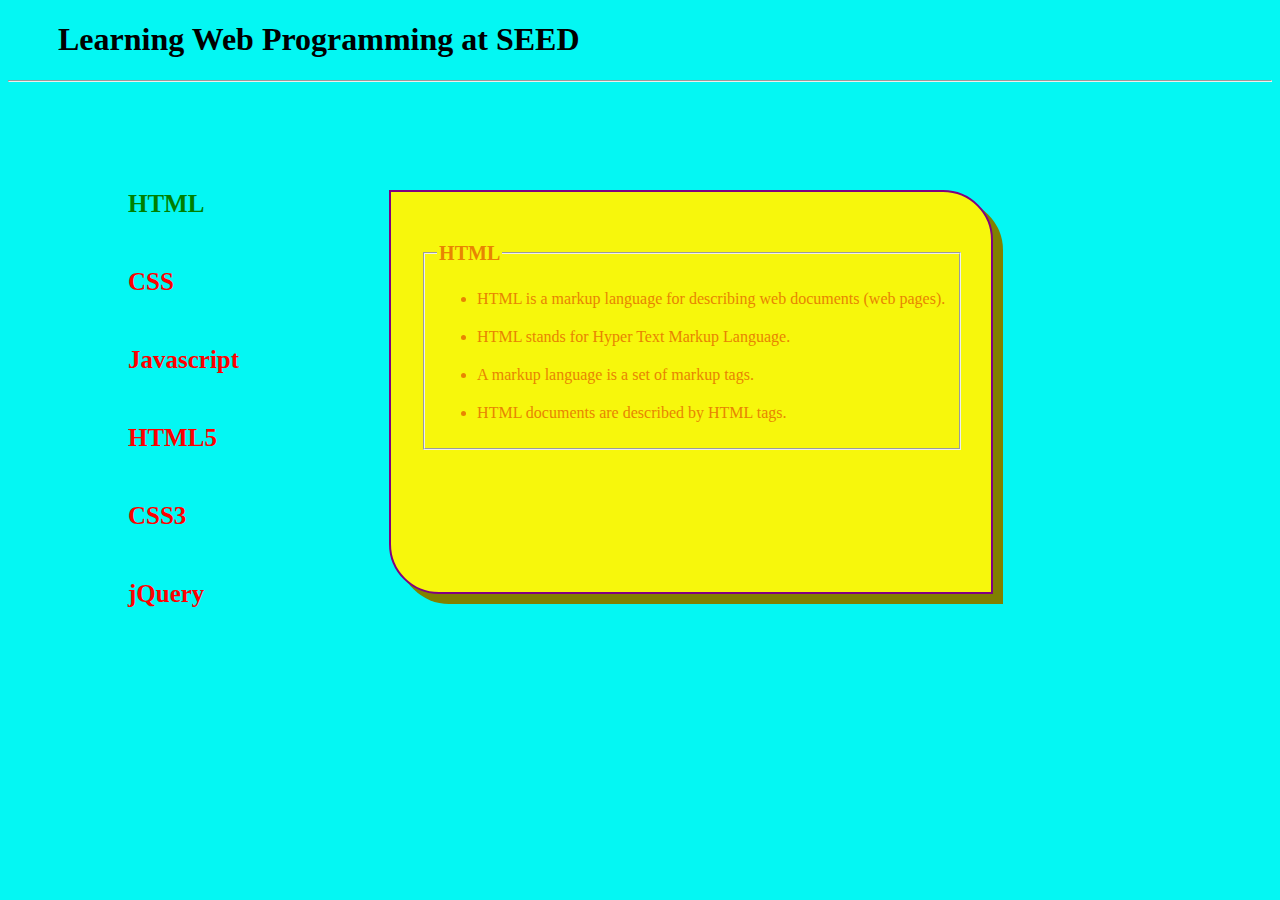
<file: learning/index.html>
<!DOCTYPE html>
<html>
<head>
	<meta charset="utf-8">
	<meta http-equiv="X-UA-Compatible" content="IE=edge">
	<title>Learning</title>
	<link rel="stylesheet" href="learning.css">
	<script src="jquery-1.7.2.min.js"></script>
	<script src="learning.js"></script>
</head>
<body>
	<h1>Learning Web Programming at SEED</h1><hr>

	<div id="options">
		<ul id="option-list">
			<li id="html">HTML</li>
			<li id="css">CSS</li>
			<li id="js">Javascript</li>
			<li id="html5">HTML5</li>
			<li id="css3">CSS3</li>
			<li id="jquery">jQuery</li>
		</ul>
		
	</div>

	<div id="info">
		<fieldset id="html-info" class="hidden">
			<legend>
				<b>HTML</b>
			</legend>
			<ul>
				<li>HTML is a markup language for describing web documents (web pages).</li>
				<li>HTML stands for Hyper Text Markup Language.</li>
				<li>A markup language is a set of markup tags.</li>
				<li>HTML documents are described by HTML tags.</li>
			</ul>
		</fieldset>

		<fieldset id="css-info" class="hidden">
			<legend>
				<b>CSS</b>
			</legend>
			<ul>
				<li>Cascading Style Sheets (CSS) is a simple mechanism for adding style to Web documents.</li>
				<li>Along with HTML and JavaScript, CSS is a cornerstone technology used by most websites to create visually engaging webpages.</li>
				<li>CSS is designed primarily to enable the separation of document content from document presentation, including aspects such as the layout, colors, and fonts.</li>
				<li>This separation can improve content accessibility, provide more flexibility and control in the specification of presentation characteristics.</li>
			</ul>
		</fieldset>

		<fieldset id="js-info" class="hidden">
			<legend>
				<b>Javascript</b>
			</legend>
			<ul>
				<li>JavaScript is a high-level, dynamic, untyped, and interpreted programming language.</li>
				<li>It has been standardized in the ECMAScript language specification.</li>
				<li> Alongside HTML and CSS, it is one of the three essential technologies of World Wide Web content production.</li>
				<li>JavaScript is prototype-based with first-class functions.</li>
			</ul>
		</fieldset>

		<fieldset id="html5-info" class="hidden">
			<legend>
				<b>HTML5</b>
			</legend>
			<ul>
				<li>HTML5 is a markup language used for structuring and presenting content on the World Wide Web.</li>
				<li>It was finalized, and published, on 28 October 2014 by the World Wide Web Consortium (W3C).</li>
				<li>This is the fifth revision of the HTML standard since the inception of the World Wide Web.</li>
				<li>The previous version, HTML 4, was standardized in 1997.</li>
			</ul>
		</fieldset>

		<fieldset id="css3-info" class="hidden">
			<legend>
				<b>CSS3</b>
			</legend>
			<ul>
				<li>CSS3 is the latest evolution of the Cascading Style Sheets language and aims at extending CSS2.1.</li>
				<li>It brings a lot of long-awaited novelties, like rounded corners, shadows, gradients, transitions or animations etc.</li>
				<li>Added support, on backgrounds, for any type of image, and not only for uri() defined ones.</li>
				<li>Added support for the use of an image as the border.</li>
			</ul>
		</fieldset>

		<fieldset id="jquery-info" class="hidden">
			<legend>
				<b>jQuery</b>
			</legend>
			<ul>
				<li>jQuery is a cross-platform JavaScript library designed to simplify the client-side scripting of HTML.</li>
				<li>jQuery is the most popular JavaScript library in use today.</li>
				<li>jQuery's syntax is designed to make it easier to navigate a document.</li>
				<li> jQuery also provides capabilities for developers to create plug-ins on top of the JavaScript library.</li>
			</ul>
		</fieldset>
	</div>
	
</body>
</html>
</file>
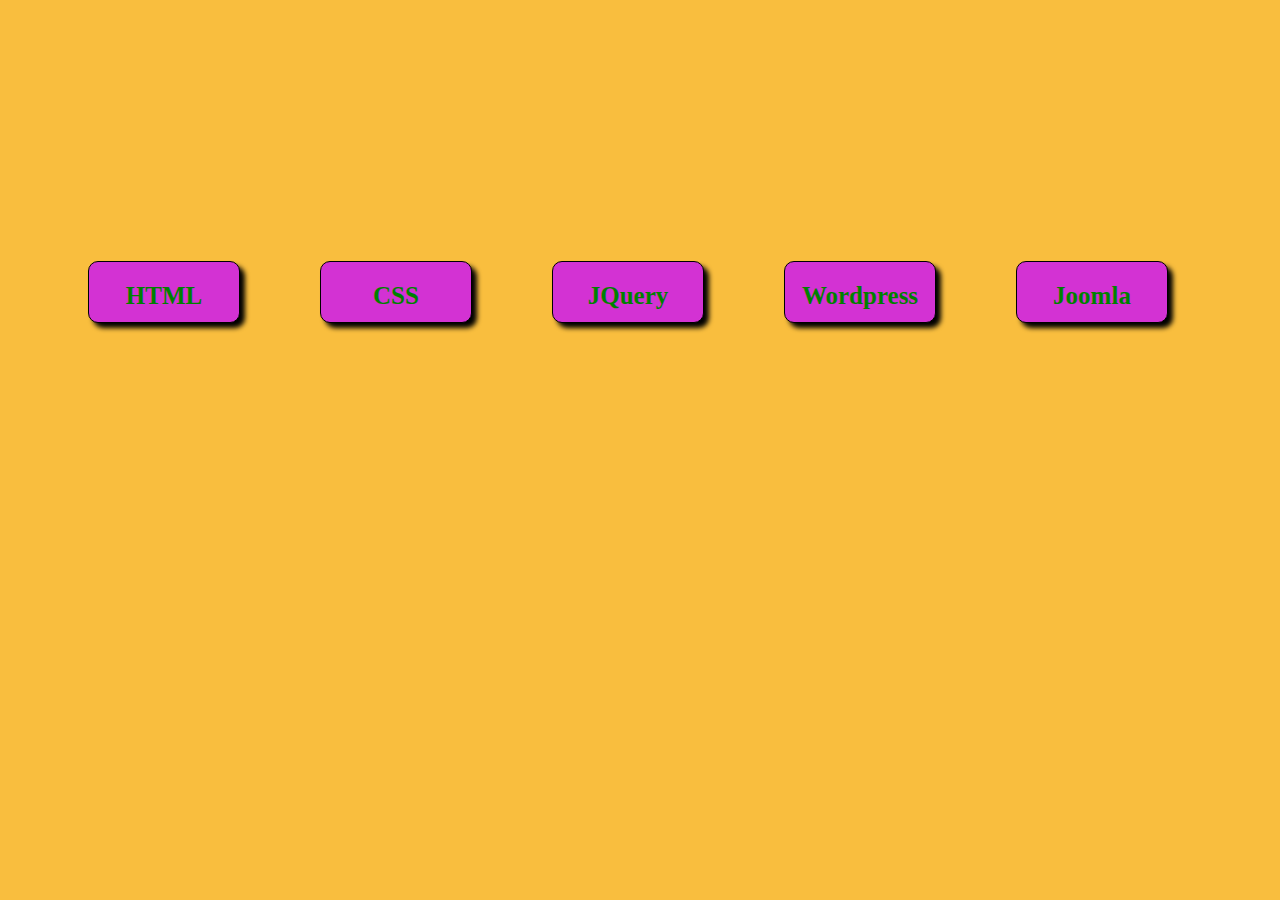
<file: links/index.html>
<!DOCTYPE html>
<html>
<head>
	<meta charset="utf-8">
	<meta http-equiv="X-UA-Compatible" content="IE=edge">
	<title>Links</title>
	<link rel="stylesheet" href="links.css">
	<script src="jquery-1.7.2.min.js"></script>
	<script src="links.js"></script>
</head>
<body>

	<a id="html" href="#" target="_blank">
		<div id="html-link">HTML</div>
	</a>
 

	<a id="css" href="#" target="_blank">
		<div id="css-link">CSS</div>
	</a>

	<a id="jquery" href="#" target="_blank">
		<div id="jquery-link">JQuery</div>
	</a>

	<a id="wordpress" href="#" target="_blank">
		<div id="wordpress-link">Wordpress</div>
	</a>

	<a id="joomla" href="#" target="_blank">
		<div id="joomla-link">Joomla</div>
	</a>


	
</body>
</html>
</file>
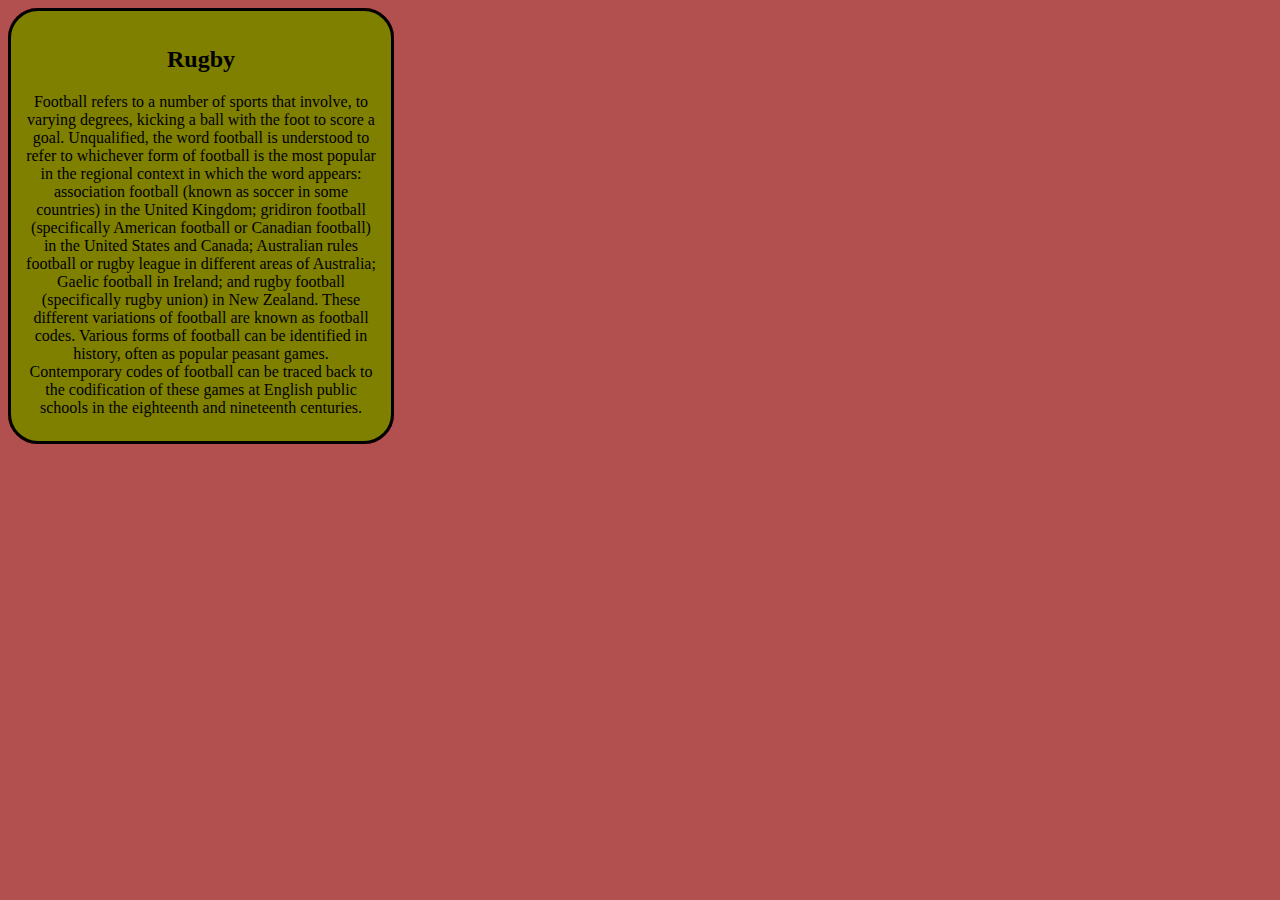
<file: translate/index.html>
<!DOCTYPE html>
<html>
<head>
	<meta charset="utf-8">
	<meta http-equiv="X-UA-Compatible" content="IE=edge">
	<title>Translating Divs</title>
	<link rel="stylesheet" href="translate.css">

	
</head>
<body>

	<div id="cricket">
		<h2>Cricket</h2>
		<p>Cricket is a bat-and-ball game played between two teams of 11 players each on a field at the centre of which is a rectangular 22-yard-long pitch. The game is played by 120 million players in many countries, making it the world's second most popular sport.Each team takes its turn to bat, attempting to score runs, while the other team fields. Each turn is known as an innings (used for both singular and plural).

The bowler delivers the ball to the batsman who attempts to hit the ball with his bat away from the fielders so he can run to the other end of the pitch and score a run. Each batsman continues batting until he is out. The batting team continues batting until ten batsmen are out, or a specified number of overs of six balls have been bowled, at which point the teams switch roles and the fielding team comes in to bat.

.
 </p>

	</div>	
	
	<div id="football">
		<h2>Football</h2>
		<p>Football refers to a number of sports that involve, to varying degrees, kicking a ball with the foot to score a goal. Unqualified, the word football is understood to refer to whichever form of football is the most popular in the regional context in which the word appears: association football (known as soccer in some countries) in the United Kingdom; gridiron football (specifically American football or Canadian football) in the United States and Canada; Australian rules football or rugby league in different areas of Australia; Gaelic football in Ireland; and rugby football (specifically rugby union) in New Zealand. These different variations of football are known as football codes.
Various forms of football can be identified in history, often as popular peasant games. Contemporary codes of football can be traced back to the codification of these games at English public schools in the eighteenth and nineteenth centuries. 
 </p>

	</div>	

	<div id="tennis">
		<h2>Tennis</h2>
		<p>Football refers to a number of sports that involve, to varying degrees, kicking a ball with the foot to score a goal. Unqualified, the word football is understood to refer to whichever form of football is the most popular in the regional context in which the word appears: association football (known as soccer in some countries) in the United Kingdom; gridiron football (specifically American football or Canadian football) in the United States and Canada; Australian rules football or rugby league in different areas of Australia; Gaelic football in Ireland; and rugby football (specifically rugby union) in New Zealand. These different variations of football are known as football codes.
Various forms of football can be identified in history, often as popular peasant games. Contemporary codes of football can be traced back to the codification of these games at English public schools in the eighteenth and nineteenth centuries. 
 </p>

	</div>	

	<div id="rugby">
		<h2>Rugby</h2>
		<p>Football refers to a number of sports that involve, to varying degrees, kicking a ball with the foot to score a goal. Unqualified, the word football is understood to refer to whichever form of football is the most popular in the regional context in which the word appears: association football (known as soccer in some countries) in the United Kingdom; gridiron football (specifically American football or Canadian football) in the United States and Canada; Australian rules football or rugby league in different areas of Australia; Gaelic football in Ireland; and rugby football (specifically rugby union) in New Zealand. These different variations of football are known as football codes.
Various forms of football can be identified in history, often as popular peasant games. Contemporary codes of football can be traced back to the codification of these games at English public schools in the eighteenth and nineteenth centuries. 
 </p>

	</div>
</body>
</html>
</file>
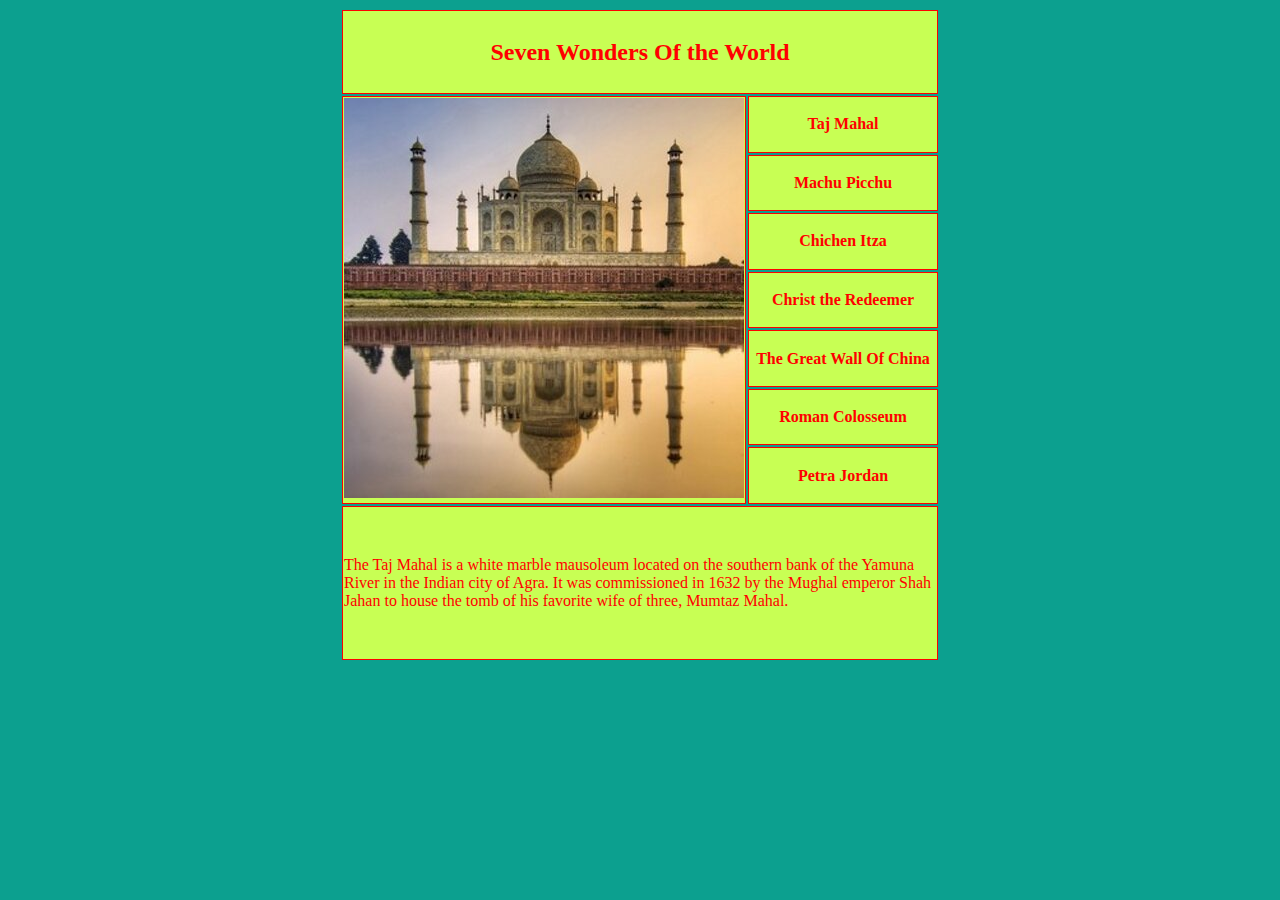
<file: wonders/index.html>
<!DOCTYPE html>
<html>
<head>
	<meta charset="utf-8">
	<meta http-equiv="X-UA-Compatible" content="IE=edge">
	<title>7 Wonders</title>
	<link rel="stylesheet" href="wonder.css">
	<script src="jquery-1.7.2.min.js"></script>
	<script src="wonder.js"></script>
	
</head>
<body>
	<table>
		<th colspan=3><h2><strong>Seven Wonders Of the World</strong><h2></th>
		<tr>
			<td id="img-holder" rowspan=7 colspan=2><img src="taj.jpg"/></td>
			<td id="taj" class="wonders">Taj Mahal</td>
		</tr>

		<tr>
			<td id="machu" class="wonders">Machu Picchu</td>
		</tr>

		<tr>
			<td id="chichen" class="wonders">Chichen Itza</td>
		</tr>

		<tr>
			<td id="christ" class="wonders">Christ the Redeemer</td>
		</tr>

		<tr>
			<td id="wall" class="wonders">The Great Wall Of China</td>
		</tr>

		<tr>
			<td id="roman" class="wonders">Roman Colosseum</td>
		</tr>

		<tr>
			<td id="petra" class="wonders">Petra Jordan</td>
		</tr>

		<tr>
			<td id="info" colspan=3>The Taj Mahal is a white marble mausoleum located on the southern bank of 
		the Yamuna River in the Indian city of Agra. It was commissioned in 1632 by
		the Mughal emperor Shah Jahan to house the tomb of his favorite wife of three, Mumtaz Mahal.</td>
		</tr>
	</table>
</body>
</html>
</file>
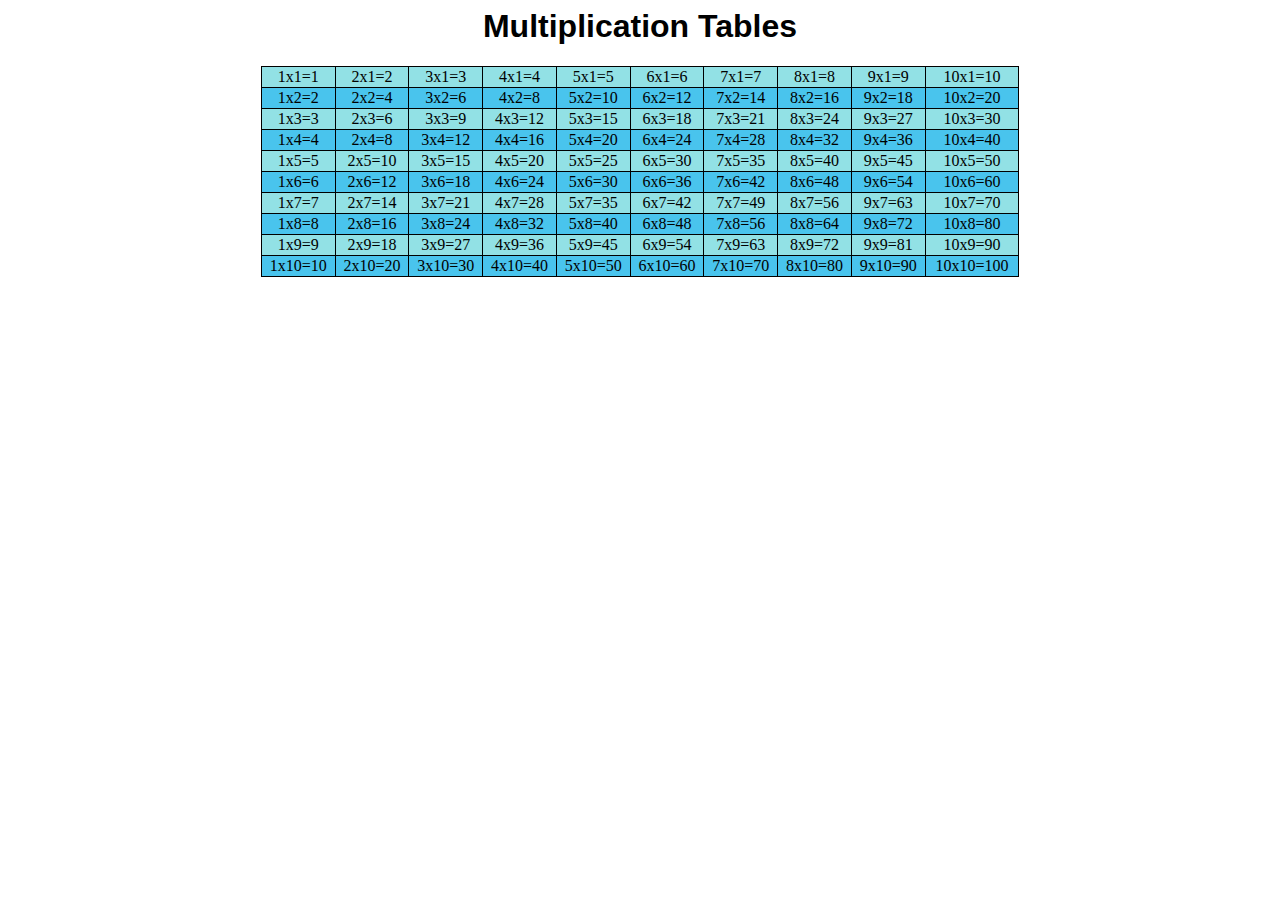
<file: multiplication table/multiplication_table.html>
<html>
<head>
	<title>Multiplication Table</title>
	
	<link rel="stylesheet" href="multiplication_table.css"/>
</head>

<body>
	
		<h1>Multiplication Tables</h1>
	
		<script type="text/javascript">
			document.write("<table>");
			for(var i=1; i<=10; i++){
				document.write("<tr>");	
				for(var j=1; j<=10; j++){
					document.write("<td>" + j + "x" + i + "=" + i*j + "</td>");
				}
				document.write("</tr>");
			}
			document.write("</table>");

		</script>
	
</body>

</html>
</file>
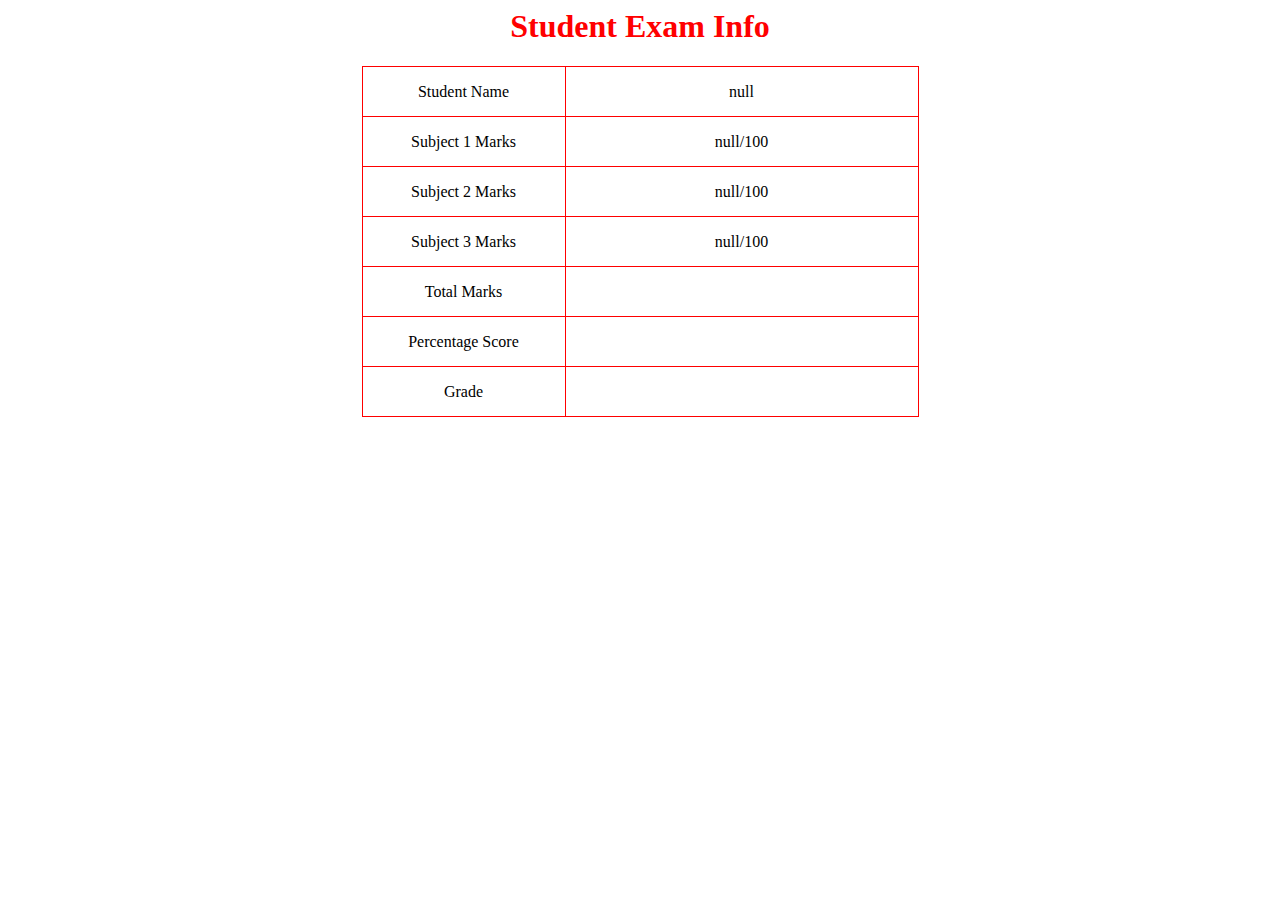
<file: student_info/student_info.html>
<html>
<head>
	<title>Multiplication Table</title>
	
	<link rel="stylesheet" href="student_info.css"/>
	
</head>

<body>
		<h1>Student Exam Info</h1>
		<table>
			<tr>
				<td style ="width:200px;">Student Name</td>
				<td id="name" style ="width:350px;"></td>
			</tr>

			<tr>
				<td>Subject 1 Marks</td>
				<td id="marks1"></td>
			</tr>

			<tr>
				<td>Subject 2 Marks</td>
				<td id="marks2"></td>
			</tr>

			<tr>
				<td>Subject 3 Marks</td>
				<td id="marks3"></td>
			</tr>

			<tr>
				<td>Total Marks</td>
				<td id = "total_marks" onclick = total1() ></td>
			</tr>

			<tr>
				<td>Percentage Score</td>
				<td id = "perc" onclick = percentage() ></td>
			</tr>

			<tr>
				<td>Grade</td>
				<td id = "grade" onclick = grade()></td>
			</tr>
		
			
	
</body>
<script type="text/javascript">
		var name = prompt("Enter the student's name");
		var marks1 = prompt("Enter the marks for Subject 1");
		var marks2 = prompt("Enter the marks for Subject 2");
		var marks3 = prompt("Enter the marks for Subject 3");

</script>
<script type="text/javascript" src="student_info.js"></script>

</html>
</file>
<file: learning/learning.css>
body{
	background-color: #04f7f3;
}

h1{
	font-family: monotype corsiva;
	margin-left: 50px;
}

#options{
	color:red;
	font-size:25px;
	font-weight: bold;
	float: left;
	margin-top: 50px;
	margin-left: 80px;

}

#options ul{
	list-style-type: none;
}

#options ul li{
	margin-top: 50px;
}

#info{
	position: relative;
	float: left;
	margin-left: 50px;
	height:400px;
	width:600px;
	border: 2px solid purple;
	background-color: #f7f70c;
	margin-top: 100px;
	margin-left: 150px;
	border-radius: 0px 50px 0px 50px;
	box-shadow: 10px 10px olive;
}

#info fieldset{
	position:absolute;
	width:85%;
	left:5%;
	top:50px;

}

#info ul li{
	margin-top: 20px;
	color:#e88402;

}

legend{
	font-size: 20px;
	color: #e88402;
}

.hidden{
	display: none;
}

.green-font{
	color:green;
}
</file>
<file: links/links.css>
body{
	background-color: #f9be3e;
}
div{

	width:150px;
	height:40px;
	background-color: #d332d3;
	border: 1px solid black;
	text-align: center;
	padding-top: 20px;
	float: left;
	margin-left:80px;
	margin-top:20%;
	border-radius: 10px;
	box-shadow: 5px 5px 5px black;
	
}

a{
	text-decoration: none;
	color:green;
	font-weight: bold;
	font-size: 25px;
	font-family: monotype corsiva;
}
</file>
<file: translate/translate.css>
body{

	background-color: #b25050;
}

#cricket,#football,#tennis,#rugby{
	text-align: center;
	position:absolute;
	width:350px;
	height:400px;
	
	padding:15px;
	border-radius: 30px;
	webkit-animation-timing-function: ease;
    -webkit-animation-duration: 20s;
}

#cricket{
	background-color: yellow;
	border:3px solid blue;
	-webkit-animation-name: cricket;
  
}

#football{
	
	background-color: aqua;
	border:3px solid green;
	
	-webkit-animation-name: football;
   
}

#tennis{
	
	background-color: darkorange;
	border:3px solid red;
	
	-webkit-animation-name: tennis;
    
}

#rugby{
	
	background-color: olive;
	border:3px solid black;
	
	-webkit-animation-name: rugby;
  
}

@-webkit-keyframes cricket {
    0% {
        -webkit-transform: translate(0px,0px);
    }
    25% {
        -webkit-transform: translate(500px,300px);
    }
    50% {
        -webkit-transform: translate(500px,100px);
    }
    75% {
        -webkit-transform: translate(400px,350px);
    }
    100% {
        -webkit-transform: translate(600px,150px);
    }

}

@-webkit-keyframes football {
    0% {
        -webkit-transform: translate(0px,0px);
    }
    25% {
        -webkit-transform: translate(900px,150px);
    }
    50% {
        -webkit-transform: translate(10px,300px);
    }
    75% {
        -webkit-transform: translate(350px,50px);
    }
    100% {
        -webkit-transform: translate(200px,450px);
    }

}

@-webkit-keyframes tennis {
    0% {
        -webkit-transform: translate(500px,0px);
    }
    25% {
        -webkit-transform: translate(10px,250px);
    }
    50% {
        -webkit-transform: translate(1000px,100px);
    }
    75% {
        -webkit-transform: translate(10px,50px);
    }
    100% {
        -webkit-transform: translate(900px,450px);
    }

}

@-webkit-keyframes rugby {
    0% {
        -webkit-transform: translate(500px,0px);
    }
    25% {
        -webkit-transform: translate(400px,0px);
    }
    50% {
        -webkit-transform: translate(900px,500px);
    }
    75% {
        -webkit-transform: translate(1000px,50px);
    }
    100% {
        -webkit-transform: translate(200px,75px);
    }

}
</file>
<file: wonders/wonder.css>
body{
	background-color: #0ca08f;
}

table{
	width:600px;
	margin: auto;
}

th,td{
	border:1px solid red;
	background-color: #c8ff54;
	color: red;
}

th{
	height:80px;
}

#img-holder{
	width:400px;
	height:400px;
}

.wonders{
	font-weight: bold;
	width:200px;
	text-align: center;
}

#info{
	height:150px;
}

img{
	width:400px;
	height:400px;
}
</file>
<file: multiplication table/multiplication_table.css>
h1{
	font-family: helvetica, arial;
	text-align: center;
}


table{
	margin:auto;
	width:60%;
}

table,td{
	border: 1px solid black;
	border-collapse: collapse;
	text-align: center;
}

table tr:nth-child(even){
	background-color: #49c4ed;
}

table tr:nth-child(odd){
	background-color: #92e1e5;
}
</file>
<file: student_info/student_info.css>
table,tr,td{
	
	height: 50px;
	border:1px solid red;
	text-align: center;
}

table{
	margin:auto;
	border-collapse: collapse;
}

h1{
	text-align:center;
	color:red;
}
</file>
